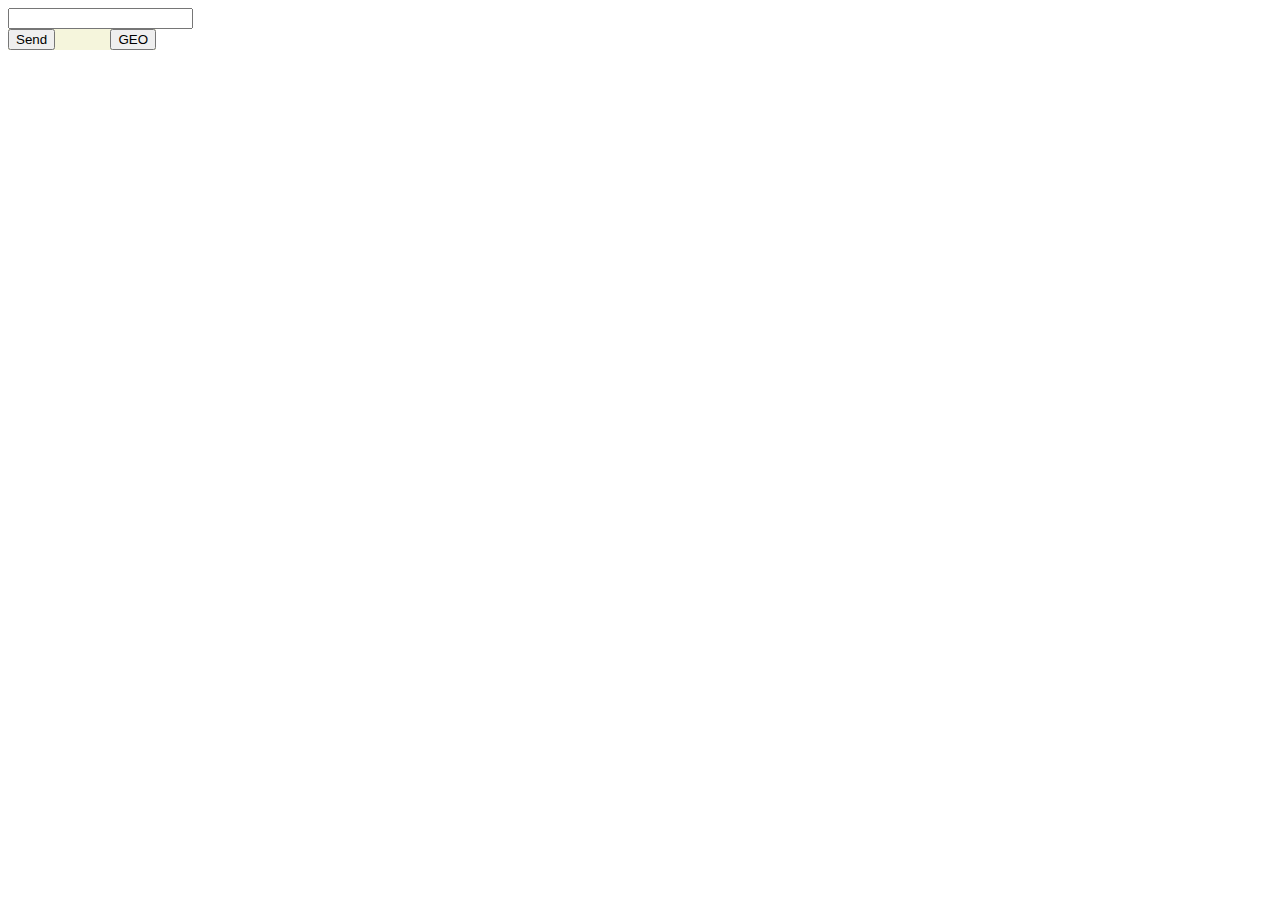
<file: ex_3/index.html>
<!-- Задание 3.

Реализовать чат на основе эхо-сервера wss://echo-ws-service.herokuapp.com.
Интерфейс состоит из input, куда вводится текст сообщения, и кнопки «Отправить».
При клике на кнопку «Отправить» сообщение должно появляться в окне переписки.
Эхо-сервер будет отвечать вам тем же сообщением, его также необходимо выводить в чат:
Добавить в чат механизм отправки гео-локации:
При клике на кнопку «Гео-локация» необходимо отправить данные серверу и в чат вывести ссылку на https://www.openstreetmap.org/ с вашей гео-локацией. 
Сообщение, которое отправит обратно эхо-сервер, не выводить.
 -->

<!DOCTYPE html>
<html lang="en">
  <head>
    <meta charset="UTF-8" />
    <meta http-equiv="X-UA-Compatible" content="IE=edge" />
    <meta name="viewport" content="width=device-width, initial-scale=1.0" />
    <title>Document</title>
    <link rel="stylesheet" href="style.css" />
  </head>
  <body>
    <div class="container">
      <form>
        <input type="text" id="message-input" />
        <div class="btn-row">
          <button type="submit" id="send-message">Send</button>
          <button type="submit" id="send-geo">GEO</button>
        </div>
      </form>
      <div class="content" id="chat"></div>
      <div id="errors-row"></div>
    </div>
    <script src="script.js"></script>
  </body>
</html>
</file>
<file: ex_3/style.css>
.container {
  width: 1320px;
  margin: 0 auto;
}
.our-message {
  background-color: bisque;
  text-align: right;
  width: 148px;
  margin-bottom: 40px;
}
.server-message {
  background-color: gainsboro;
  width: 148px;
  margin-bottom: 40px;
  text-align: left;
}
.btn-row {
  background-color: beige;
  width: 148px;
  display: flex;
  justify-content: space-between;
}
.content {
  background-color: beige;
  width: 148px;
}
</file>
